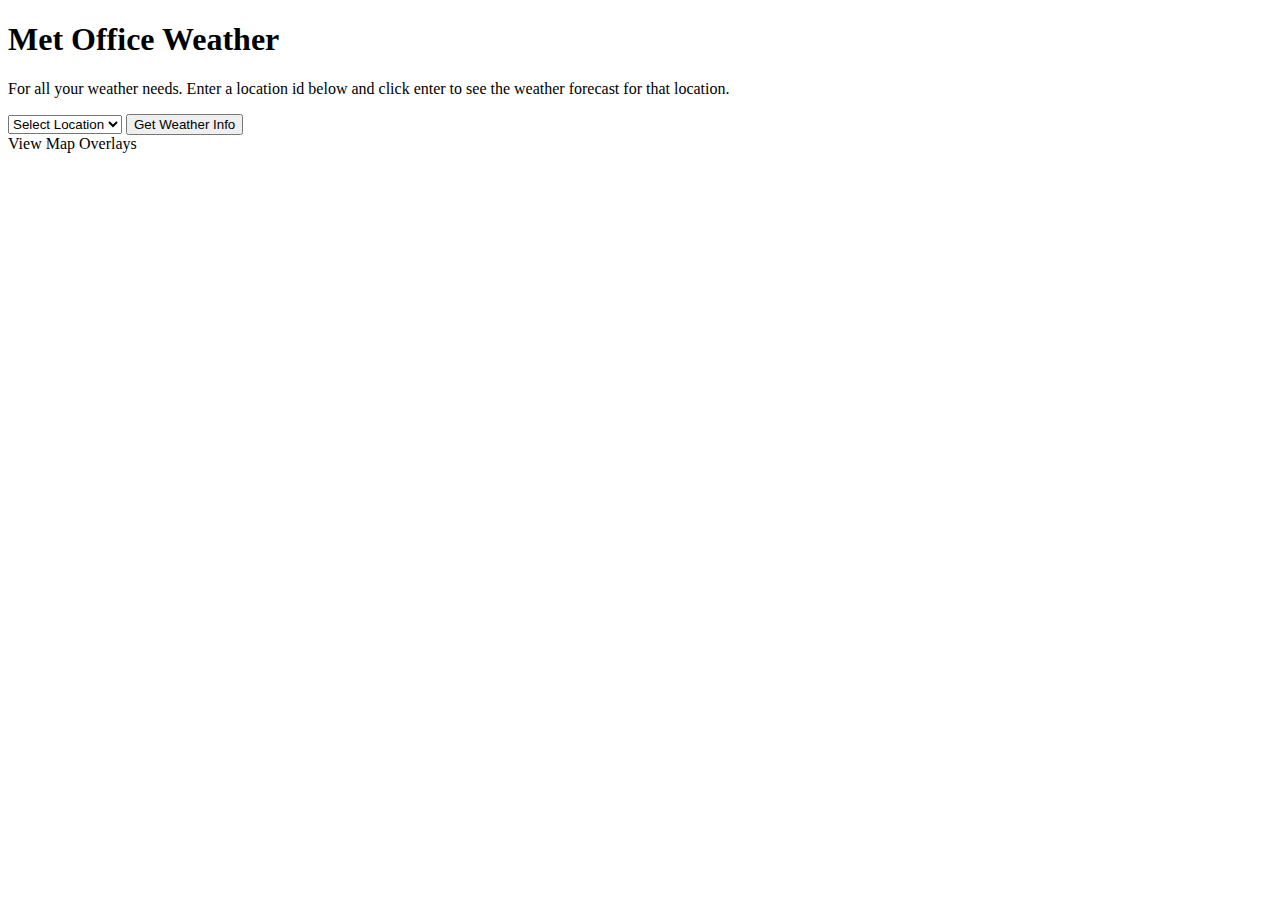
<file: src/main/resources/templates/index.html>
<!DOCTYPE html>
<html xmlns:th="http://www.thymeleaf.org"
      xmlns:layout="http://www.ultraq.net.nz/thymeleaf/layout"
      layout:decorate="layout">
<head>
    <title>Home page</title>
</head>
<body>
    <div layout:fragment="content" class="container body-content">
        <div class="jumbotron">
            <h1>Met Office Weather</h1>
            <p class="lead">For all your weather needs. Enter a location id below and click enter to see the weather forecast for that location.</p>
        </div>
        <div class="row">
            <div class="col-md-12">
                <form id="dropdownForm" th:action="@{/weatherInfo}" method="get">
                    <select id = "location" name="location">
                        <option value="">Select Location</option>
                        <option
                                th:each="location: ${locations}"
                                th:value="${location}"
                                th:text="${location}"
                        ></option>
                    </select>
                    <input type="submit" value="Get Weather Info" />
                </form>
                <a th:href="@{/overlayInfo}">View Map Overlays</a>
            </div>
        </div>
    </div>
</body>
</html>
</file>
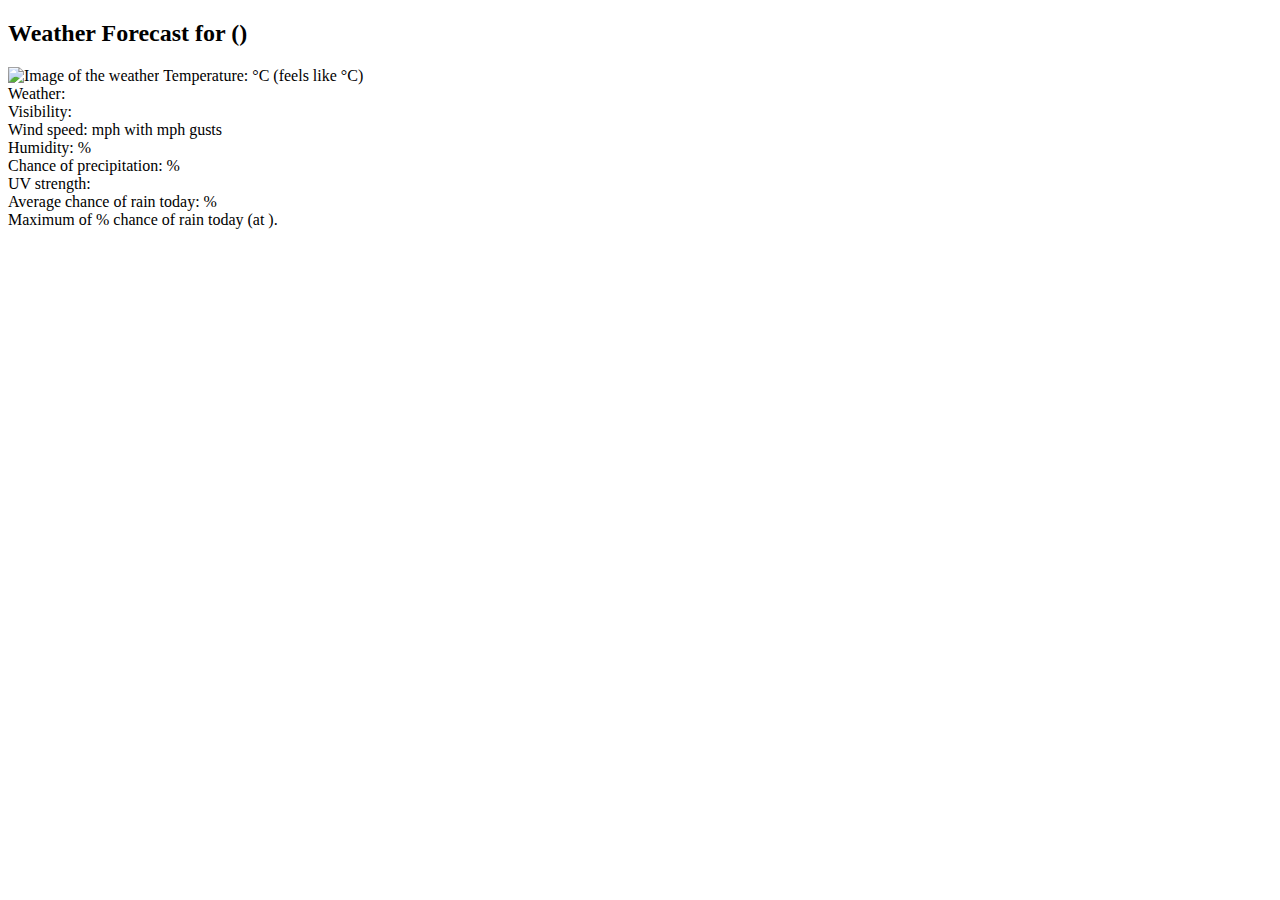
<file: src/main/resources/templates/info.html>
<!DOCTYPE html>
<html xmlns:th="http://www.thymeleaf.org"
      xmlns:layout="http://www.ultraq.net.nz/thymeleaf/layout"
      layout:decorate="layout">

    <head>
        <title>Weather Forecast</title>
        <link rel="stylesheet" th:href="@{/css/info.css}"/>
    </head>
    <body>
        <div layout:fragment="content" class="container body-content">
            <h2>Weather Forecast for <span th:text="${forecast.getLocation()}"></span>
                (<span th:text="${forecast.getTime()}"></span>)</h2>
            <div class="forecastData">
                <p>
                    <img th:src="@{${'images/' + forecast.getWeatherCode() + '.png'}}"
                         width="216" height="216" alt="Image of the weather"/>
                    Temperature: <span th:text="${forecast.getTemperature()}"></span>°C (feels like
                    <span th:text="${forecast.getFeelsLike()}"></span>°C) <br/>
                    Weather: <span th:text=${forecast.getWeather()}></span> <br/>
                    Visibility: <span th:text="${forecast.getVisibility()}"></span> <br/>
                    Wind speed: <span th:text="${forecast.getWindSpeed()}"></span>mph
                    <span th:text="${forecast.getWindDirection()}"></span>
                    with <span th:text="${forecast.getGustSpeed()}"></span>mph gusts <br/>
                    Humidity: <span th:text="${forecast.getHumidity()}"></span>% <br/>
                    Chance of precipitation: <span th:text="${forecast.getPrecipitationProbability()}"></span>% <br/>
                    UV strength:  <span th:text="${forecast.getUv()}"></span> <br/>
                    Average chance of rain today: <span th:text="${forecast.getAvgRainChanceToday()}"></span>% <br/>
                    Maximum of <span th:text="${forecast.getHighestRainChanceToday()}"></span>% chance of rain
                    today (at <span th:text="${forecast.getHighestRainChanceTime()}"></span>).
                    <span th:text="${forecast.getUmbrellaMessage()}"></span>
                <p/>
            </div>
        </div>
    </body>
</html>
</file>
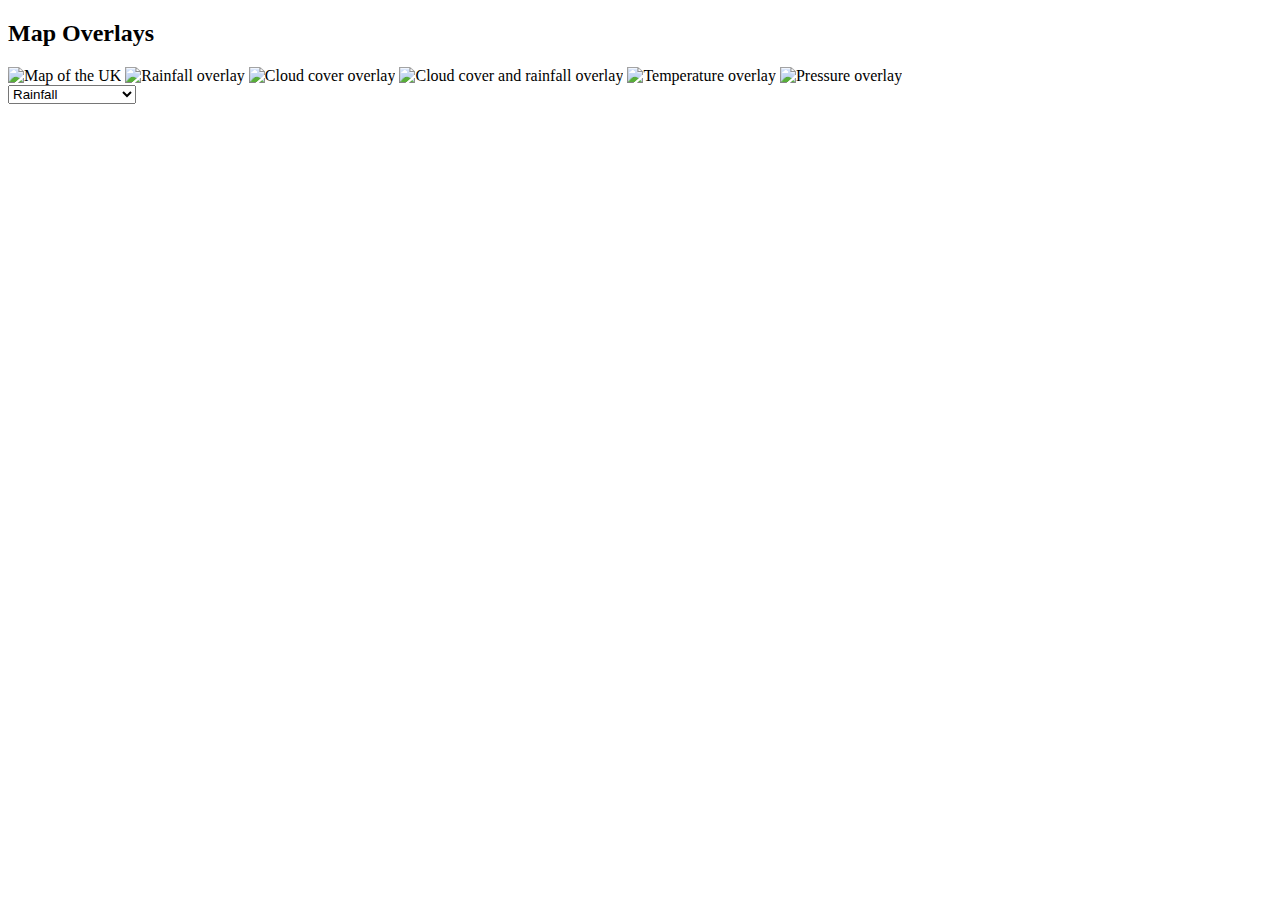
<file: src/main/resources/templates/overlays.html>
<!DOCTYPE html>
<html xmlns:th="http://www.thymeleaf.org"
      xmlns:layout="http://www.ultraq.net.nz/thymeleaf/layout"
      layout:decorate="layout">

<head>
    <title>Map Overlays</title>
    <link rel="stylesheet" th:href="@{/css/overlays.css}"/>
    <script type="text/javascript" th:src="@{/js/overlays.js}" defer></script>
</head>
    <body>
        <div layout:fragment="content" class="container body-content">
            <h2>Map Overlays</h2>
            <div id="parent">
                <img id="underlay" th:src="@{images/underlay.png}" alt="Map of the UK"/>
                <img class="overlay" id="rain" th:src="@{images/Precipitation_Rate.png}" alt="Rainfall overlay"/>
                <img class="overlay" id="cloud" th:src="@{images/Total_Cloud_Cover.png}" alt="Cloud cover overlay"/>
                <img class="overlay" id="cloudrain" th:src="@{images/Total_Cloud_Cover_Precip_Rate_Overlaid.png}" alt="Cloud cover and rainfall overlay"/>
                <img class="overlay" id="temperature" th:src="@{images/Temperature.png}" alt="Temperature overlay"/>
                <img class="overlay" id="pressure" th:src="@{images/Atlantic.png}" alt="Pressure overlay"/>
            </div>
            <select id="overlaySelector" name="overlayType">
                <option value="rain">Rainfall</option>
                <option value="cloud">Total Cloud Cover</option>
                <option value="cloudrain">Cloud and Rain</option>
                <option value="temperature">Temperature</option>
                <option value="pressure">Pressure</option>
            </select>
        </div>
    </body>
</html>
</file>
